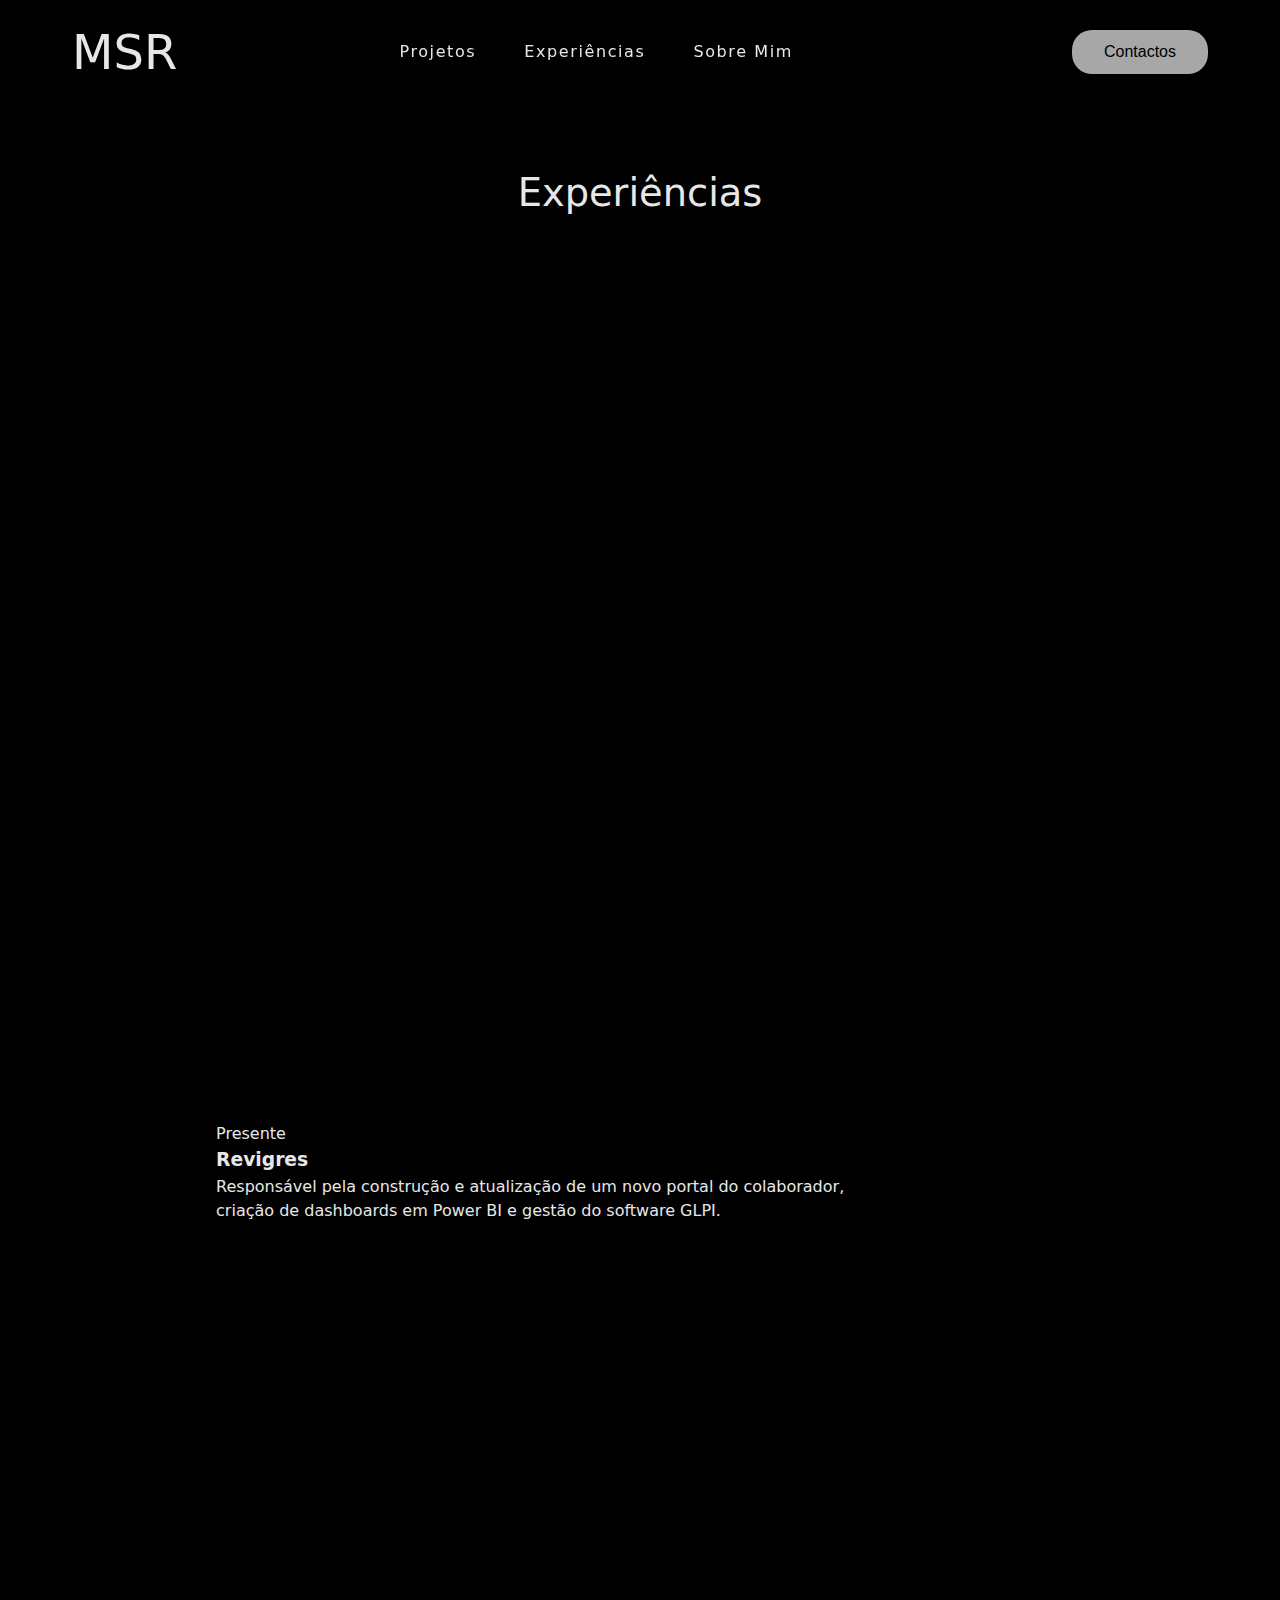
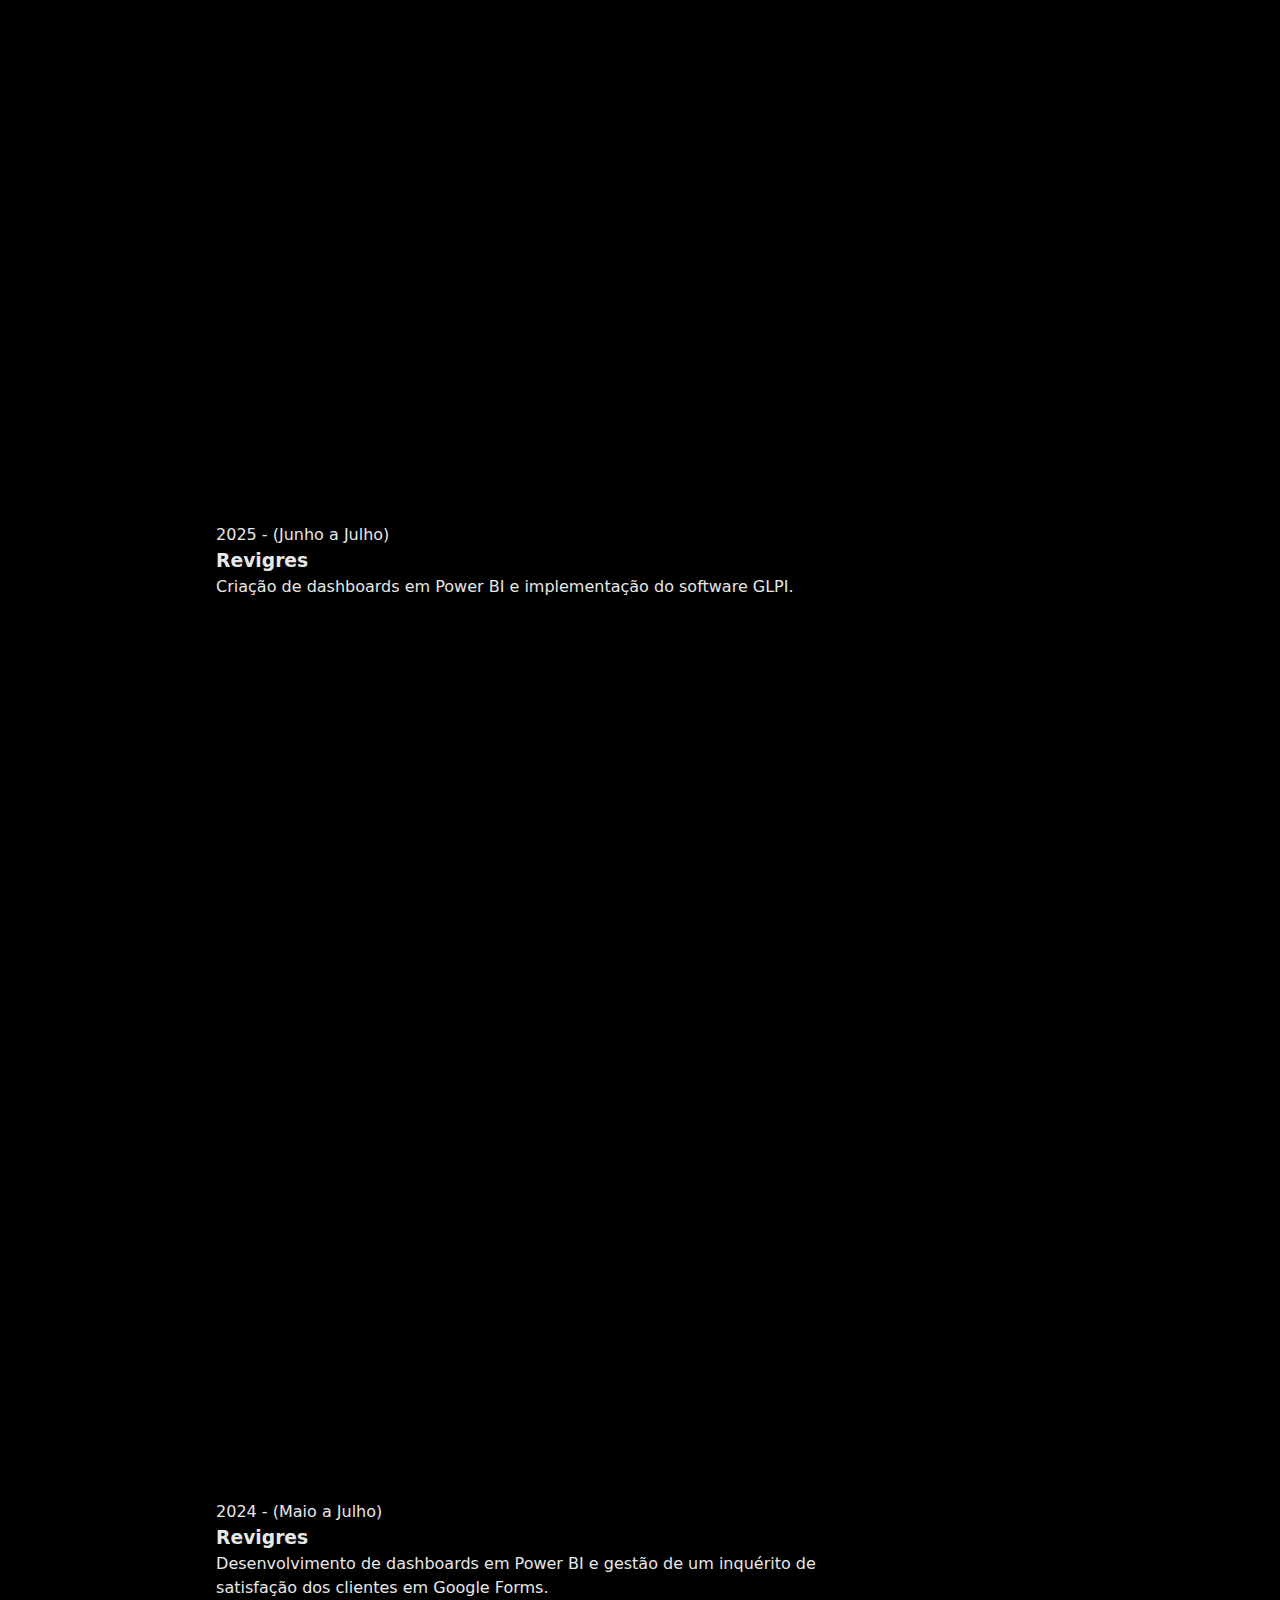
<file: experiencias.html>
<!DOCTYPE html>
<html lang="pt-pt">

<head>
    <meta charset="UTF-8">
    <meta name="viewport" content="width=device-width, initial-scale=1.0">
    <title>Experiências - Matheus Rodrigues</title>
    <link rel="stylesheet" href="css/portifolio.css">
    <link rel="stylesheet" href="css/resposivo.css">
    <link rel="stylesheet" href="https://unpkg.com/aos@next/dist/aos.css" />

    <!-- Script js-->
    <script src="js/btn-menu-mob.js" defer></script>

</head>

<body>  
    <div class="container">
        <div class="container">
        <header>
            <a href="index.html" style="text-decoration: none; color: inherit;"><h1 data-aos="fade-down" data-aos-duration="1500" class="logo">MSR</h1></a>
            <nav class="menu-desktop">
                <a data-aos="fade-down" data-aos-duration="1500" href="">Projetos</a>
                <a data-aos="fade-down" data-aos-duration="2000" href="experiencias.html">Experiências</a>
                <a data-aos="fade-down" data-aos-duration="2000" href="">Sobre Mim</a>

            </nav>

            <button data-aos="fade-down" data-aos-duration="1500" class="btn-signing">Contactos</button>

            <div class="btn-menu-mob" id="btn-menu-mob">
                <div class="line-menumob1"></div>
                <div class="line-menumob2"></div>
            </div>
            <section class="menu-mobile" id="menu-mobile">
                <nav>
                    <ul>
                        <li><a href="index.html">Index</a></li>
                        <li><a href="#">Sobre Mim</a></li>
                        <li><a href="">Contactos</a></li>
                    </ul>
                </nav>
            </section>
        </header>

        <main>
            <section class="experiencias" id="experiencias">
                <div class="interface">
                    <h2 class="exp-title">Experiências</h2>

                    <div class="timeline" id="timeline">

                        <article class="timeline-item" data-year="2024">
                            <div class="content">
                                <div class="meta">
                                    <span class="date">Presente</span>
                                </div>
                                <h3>Revigres</h3>
                                <p>Responsável pela construção e atualização de um novo portal do colaborador, criação de
                                    dashboards em Power BI e gestão do software GLPI.</p>
                            </div>
                        </article>

                        <article class="timeline-item" data-year="2023">
                            <div class="content">
                                <div class="meta">
                                    <span class="date">2025 - (Junho a Julho)</span>
                                </div>
                                <h3>Revigres</h3>
                                <p>Criação de dashboards em Power BI e implementação do software GLPI.</p>
                            </div>
                        </article>

                        <article class="timeline-item" data-year="2022">
                            <div class="content">
                                <div class="meta">
                                    <span class="date">2024 - (Maio a Julho)</span>
                                </div>
                                <h3>Revigres</h3>
                                <p>Desenvolvimento de dashboards em Power BI e gestão de um inquérito de satisfação dos clientes
                                    em Google Forms.</p>
                            </div>
                        </article>

                    </div>
                </div>
            </section>
        </main>
    </div>

    <script src="https://unpkg.com/aos@next/dist/aos.js"></script>
    <script>
        AOS.init({
            once: true,
            duration: 900,
            easing: 'ease-out-cubic'
        });

        (function () {
            if (!('IntersectionObserver' in window)) {
                document.querySelectorAll('.timeline-item').forEach(function (el) {
                    el.classList.add('visible');
                });
                return;
            }

            const items = document.querySelectorAll('.timeline-item');
            const options = {
                root: null,
                rootMargin: '0px 0px -12% 0px',
                threshold: 0.12
            };

            const obs = new IntersectionObserver((entries, observer) => {
                entries.forEach(entry => {
                    if (entry.isIntersecting) {
                        entry.target.classList.add('visible');
                        observer.unobserve(entry.target);
                    }
                });
            }, options);

            items.forEach(item => obs.observe(item));
        })();
    </script>
</body>

</html>
</file>
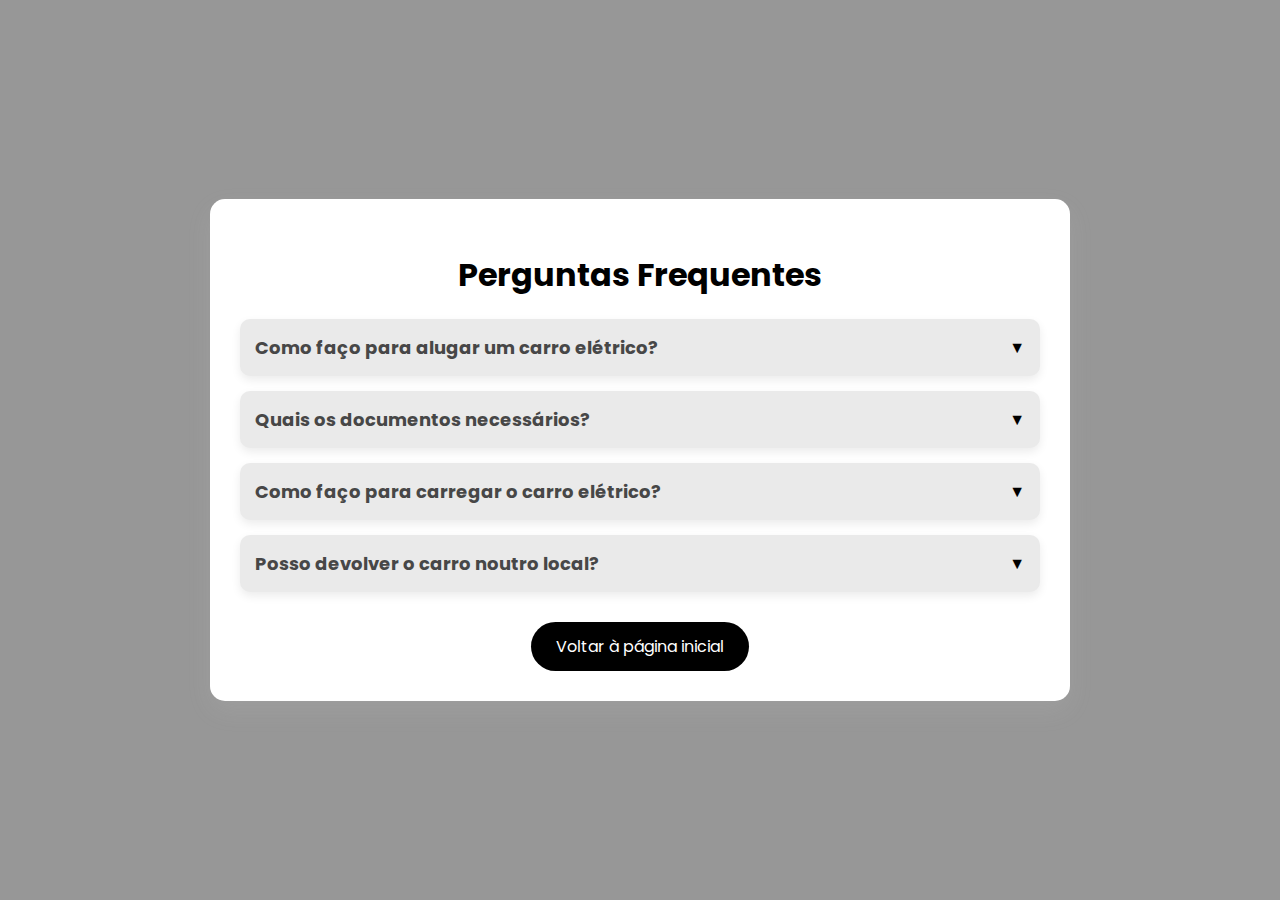
<file: faq.html>
<!DOCTYPE html>
<html lang="pt">

<head>
    <meta charset="UTF-8">
    <meta name="viewport" content="width=device-width, initial-scale=1.0">
    <title>FAQ - Aluguel de Carros Elétricos</title>
    <link href="https://fonts.googleapis.com/css2?family=Poppins:wght@300;400;500&display=swap" rel="stylesheet">
    <style>
        body {
            font-family: 'Poppins', sans-serif;
            background: #5f5f5fa6;
            margin: 0;
            padding: 0;
            display: flex;
            justify-content: center;
            align-items: center;
            height: 100vh;
            color: #333;
        }

        .faq-container {
            background-color: #fff;
            border-radius: 15px;
            padding: 30px;
            box-shadow: 0 10px 25px rgba(216, 216, 216, 0.1);
            width: 90%;
            max-width: 800px;
            animation: fadeIn 0.5s ease-in-out;
        }

        @keyframes fadeIn {
            from { opacity: 0; transform: translateY(-20px); }
            to { opacity: 1; transform: translateY(0); }
        }

        h1 {
            font-size: 32px;
            text-align: center;
            color: #000000;
            margin-bottom: 20px;
        }

        .faq-item {
            margin-bottom: 15px;
            background-color: #eaeaea;
            border-radius: 10px;
            padding: 15px;
            cursor: pointer;
            transition: all 0.3s ease-in-out;
            box-shadow: 0 4px 10px rgba(0, 0, 0, 0.08);
        }

        .faq-item:hover {
            background-color: #dcdcdc;
        }

        .faq-item h2 {
            font-size: 18px;
            margin: 0;
            color: #474747;
            display: flex;
            justify-content: space-between;
            align-items: center;
            transition: color 0.3s;
        }

        .faq-item h2::after {
            content: '\25BC';
            font-size: 16px;
            color: #000;
            transition: transform 0.3s ease-in-out;
        }

        .faq-item.open h2::after {
            transform: rotate(180deg);
        }

        .faq-item p {
            margin-top: 10px;
            font-size: 16px;
            color: #333;
            display: none;
            animation: fadeIn 0.3s ease-in-out;
        }

        .faq-item.open p {
            display: block;
        }

        .back-link {
            text-align: center;
            margin-top: 30px;
        }

        .back-link a {
            background-color: #000;
            color: white;
            text-decoration: none;
            padding: 12px 25px;
            border-radius: 30px;
            font-size: 16px;
            display: inline-block;
            transition: background-color 0.3s;
        }

        .back-link a:hover {
            background-color: #444;
        }

        @media screen and (max-width: 768px) {
            body {
                align-items: flex-start;
                padding: 20px;
                height: auto;
            }
            .faq-container {
                padding: 20px;
            }
            h1 {
                font-size: 28px;
            }
            .faq-item h2 {
                font-size: 16px;
            }
        }
    </style>
</head>

<body>
    <div class="faq-container">
        <h1>Perguntas Frequentes</h1>
    
        <div class="faq-item">
            <h2>Como faço para alugar um carro elétrico?</h2>
            <p>Para alugar um carro elétrico, basta aceder ao nosso site, escolher o modelo desejado, preencher os seus dados e concluir a reserva.</p>
        </div>
    
        <div class="faq-item">
            <h2>Quais os documentos necessários?</h2>
            <p>Vai precisar de uma carta de condução válida, um cartão de crédito e um documento de identidade (BI ou passaporte).</p>
        </div>
    
        <div class="faq-item">
            <h2>Como faço para carregar o carro elétrico?</h2>
            <p>Os carros podem ser carregados em estações públicas ou em casa com um carregador adequado.</p>
        </div>
    
        <div class="faq-item">
            <h2>Posso devolver o carro noutro local?</h2>
            <p>Sim, mas essa opção pode envolver uma taxa adicional, que será informada durante a reserva.</p>
        </div>
    
        <div class="back-link">
            <a href="electric.html">Voltar à página inicial</a>
        </div>
    </div>
    
    <script>
        document.querySelectorAll('.faq-item').forEach(item => {
            item.addEventListener('click', () => {
                item.classList.toggle('open');
            });
        });
    </script>
</body>

</html>
</file>
<file: css/portifolio.css>
* {
    margin: 0;
    padding: 0;
    box-sizing: border-box;
}

body {
    font-family: system-ui, -apple-system, BlinkMacSystemFont, 'Segoe UI', Roboto, Oxygen, Ubuntu, Cantarell, 'Open Sans', 'Helvetica Neue', sans-serif;
    background-color: black;
    color: #e7e7e7;
    min-height: 100vh;
    line-height: 1.5;
}

html {
    scroll-behavior: smooth;
}

.image-gradient {
    position: absolute;
    top: 0;
    right: 0;
    opacity: 0.5;
    z-index: -1;
}

.layer {
    height: 0;
    width: 30rem;
    position: absolute;
    top: 20%;
    right: 0;
    box-shadow: 0 0 700px 15px white;
    rotate: -30deg;
    z-index: -1;
}

.container {
    width: 100%;
    margin: 0 auto;
    padding: 0 2rem;
    position: relative;
    overflow: hidden;
}

/* Header */
header {
    display: flex;
    justify-content: space-between;
    align-items: center;
    padding: 1rem 5rem;
    position: relative;
    z-index: 1000;
}

header h1 {
    margin: 0;
    font-size: 3rem;
    font-weight: 300;
}

nav {
    display: flex;
    align-items: center;
    gap: 3rem;
    margin-left: -5%;
}

nav a {
    font-size: 1rem;
    letter-spacing: 0.1rem;
    transition: color 0.2s ease;
    text-decoration: none;
    color: inherit;
}

nav a:hover {
    color: #a7a7a7;
}

.btn-signing {
    background-color: #a7a7a7;
    color: black;
    padding: 0.8rem 2rem;
    border-radius: 20px;
    border: none;
    font-size: 1rem;
    font-weight: 500;
    transition: background-color 0.2s ease;
    cursor: pointer;
}

.btn-signing:hover {
    background-color: white;
}


/* Main Content*/
main {
    display: flex;
    flex-direction: column;
    justify-content: center;
    min-height: calc(90vh - 6rem);
}

.content {
    max-width: 40rem;
    margin-left: 10%;
    z-index: 999;
}

.tag-box {
    position: relative;
    width: 18rem;
    height: 2.5rem;
    border-radius: 50px;
    background: linear-gradient(to right, #656565, #7f42a7, #6600c5, #5300a0, #757575, #656565);
    background-size: 200%;
    animation: animationGradient 2.5s linear infinite;
    box-shadow: 0 0 15px rgba(255, 255, 255, 0.3);
}

@keyframes animationGradient {
    to {
        background-position: 200%;
    }
}

.tag-box .tag {
    position: absolute;
    inset: 3px 3px 3px 3px;
    background-color: black;
    border-radius: 50px;
    display: flex;
    align-items: center;
    justify-content: center;
    transition: 0.5s ease;
    cursor: pointer;
}

.tag-box .tag:hover {
    color: #5300a0;
}

.content h1 {
    font-size: 4rem;
    font-weight: 600;
    letter-spacing: 0.1rem;
    margin: 2rem 0;
    line-height: 1.2;
    text-shadow: 0 0 10px rgb(128, 128, 128, 0.418);
}

.description {
    font-size: 1.2rem;
    letter-spacing: 0.05em;
    max-width: 35rem;
    color: gray;
}

.buttons {
    display: flex;
    gap: 1rem;
    margin-top: 3rem;
}

.btn-get-started {
    text-decoration: none;
    border: 1px solid #2a2a2a;
    padding: 0.7rem 1.2rem;
    border-radius: 50px;
    font-size: 1.2rem;
    font-weight: 600;
    letter-spacing: 0.1em;
    transition: background-color 0.2s ease;
}

.btn-get-started:hover {
    background-color: #1a1a1a;
}

.btn-signing-main {
    text-decoration: none;
    background-color: lightgray;
    color: black;
    padding: 0.6rem 2.5rem;
    border-radius: 50px;
    font-size: 1.2rem;
    font-weight: 600;
    letter-spacing: 0.1em;
    transition: background-color 0.2s ease;
}

.btn-signing-main:hover {
    background-color: gray;
}

.robot-3d {
    position: absolute;
    top: 0;
    right: -20%;
    height: 100vh;
    max-height: 800px; 
    transition: opacity 0.3s ease, transform 0.3s ease;
}

/* Tablet responsive */
@media (max-width: 1300px) {
    header {
        padding: 1rem 0.5rem;
    }

    .content {
        margin-top: 85%;
    }

    .robot-3d {
        scale: 0.7;
        top: -20%;
        right: 2%;
    }
}

/* Mobile responsive */
@media (max-width: 768px) {
    header {
        padding: 1rem 0.1rem;
    }

    .menu-desktop{
        display: none;
    }
    
    header h1 {
        font-size: 2rem;
    }

    .btn-signing {
        padding: 0.6rem 1.5rem;
    }

    .content {
        margin-top: 5rem;
    }

    .robot-3d {
        display: none;
    }

    .content {
        max-width: 30rem;
        margin-left: 10%;
    }

    .tag-box {
        width: 12rem;
    }

    .content h1 {
        font-size: 2.5rem;
    }

    .description {
        font-size: 1rem;
    }

    .btn-get-started {
        font-size: 0.8rem;
        padding: 0.8rem 1.2rem;
    }

    .btn-signing-main {
        font-size: 0.8rem;
        padding: 0.8rem 2rem;
    }
}

/* Estilo do Botão do Menu Mobile */
header .btn-menu-mob {
    display: none;
    position: relative;
    z-index: 10000;
}

header .btn-menu-mob div {
    background-color: #fff;
    height: 3px;
    margin: 10px 0;
    transition: .2s;
}

header .btn-menu-mob .line-menumob1 {
    width: 30px;
}

header .btn-menu-mob .line-menumob2 {
    width: 20px;
}

header.rolar .btn-menu-mob div {
    background-color: #000;
}

header .btn-menu-mob .line-menumob1.ativo1 {
    transform: rotate(45deg) translate(30%);
    background-color: #fff;
}

header .btn-menu-mob .line-menumob2.ativo2 {
    transform: rotate(-45deg) translate(30%);
    width: 30px;
    background-color: #fff;
}

/* Estilo do Menu Mobile */
/* Menu Mobile */
/* Estilo do Menu Mobile */
header .menu-mobile {
    position: fixed;
    top: 0;
    right: 0;
    width: 100%;
    height: 100vh;
    display: flex;
    flex-direction: column;
    align-items: center;
    justify-content: center;
    text-align: center;
    background-color: rgba(0, 0, 0, 0.95); /* fundo escuro quase preto */
    
    /* Antes estava width/height 0, agora usamos opacity e pointer-events */
    opacity: 0;
    pointer-events: none;
    transition: opacity 0.3s ease;
    z-index: 9999;
}

/* Quando o menu estiver aberto */
header .menu-mobile.abrir {
    opacity: 1;
    pointer-events: all;
}

/* Lista de links dentro do menu mobile */
header .menu-mobile nav ul {
    list-style: none;
    display: flex;
    flex-direction: column;
    gap: 2rem;
    padding: 0;
}

header .menu-mobile nav a {
    font-size: 2rem;
    text-decoration: none;
    color: #fff;
    transition: color 0.2s ease;
}

header .menu-mobile nav a:hover {
    color: #a7a7a7;
}


/* Vantagens */

.interface {
    max-width: 1280px;
    margin: 0 auto;
    padding: 0 4%;
}

section.vantagens {
    padding: 80px 0;
    background: linear-gradient(to bottom, rgba(0, 0, 0, 1) 0%, #1a1a1a 100%);
    color: #e7e7e7;
}

.vantagens .itens-container {
    display: flex;
    align-items: center;
    justify-content: space-between;
    gap: 10%;
    margin-bottom: 80px;
    padding: 20px 0;
    border-bottom: 1px solid #222;
}

.vantagens .itens-container .img-itens img {
    max-width: 500px;
    width: 100%;
    border-radius: 15px;
    box-shadow: 0px 10px 30px rgba(0, 0, 0, 0.5);
    transition: transform 0.4s ease-in-out, box-shadow 0.4s ease-in-out;
}

.vantagens .itens-container .img-itens img:hover {
    transform: scale(1.1);
}

.vantagens .itens-container .txt-itens h3 {
    font-size: 3em;
    line-height: 50px;
    margin-bottom: 20px;
}

.vantagens .itens-container .txt-itens h3 span {
    font-weight: 300;
}

/* EXPERIÊNCIAS*/
section.experiencias {
    padding: 60px 0;
    background: black;
}

.exp-title {
    text-align: center;
    font-size: 2.4rem;
    margin-bottom: 48px;
    font-weight: 500;
    color: #e7e7e7;
}

.timeline-light {
  position: relative;
  max-width: 800px;
  margin: 0 auto;
  padding-left: 20px;
  border-left: 2px solid #6e3fa8;
}

.timeline-item-light {
  position: relative;
  margin-bottom: 40px;
}

.timeline-dot {
  position: absolute;
  left: -9px;
  top: 0;
  width: 16px;
  height: 16px;
  background-color: #8b4bb9;
  border-radius: 50%;
}

.timeline-content {
  padding: 4px 12px;
}

.timeline-content .date {
  font-size: 0.85rem;
  color: #bdbdbd;
}

.timeline-content h3 {
  margin: 4px 0;
  font-size: 1.2rem;
  color: #e7e7e7;
}

.timeline-content p {
  font-size: 1rem;
  line-height: 1.4;
  color: #bfbfbf;
}

/* Responsivo */
@media (max-width: 768px) {
  .timeline-light {
    padding-left: 12px;
  }
  .timeline-dot {
    left: -8px;
  }
}

/* SECTION SOBRE MIM */
.sobre-mim {
    padding: 100px 0;
    width: 100%;
}

.sobre-container {
    max-width: 1200px;
    margin: 0 auto;
    padding: 0 40px;

    display: flex;
    align-items: center;
    justify-content: space-between;
    gap: 60px;
}

.sobre-texto {
    flex: 1;
}

.sobre-texto h2 {
    font-size: 2.5rem;
    margin-bottom: 20px;
}

.sobre-texto p {
    font-size: 1rem;
    line-height: 1.6;
    margin-bottom: 15px;
    opacity: 0.9;
}

.sobre-imagem {
    flex: 1;
    display: flex;
    justify-content: center;
}

.sobre-imagem img {
    width: 280px;
    height: 280px;
    object-fit: cover;
    border-radius: 50%;
    border: 4px solid rgba(255, 255, 255, 0.15);
    box-shadow: 0 0 30px rgba(167, 167, 167, 0.25);
}


@media (max-width: 768px) {
    .sobre-mim {
        padding: 60px 0;
    }

    .sobre-container {
        flex-direction: column;
        padding: 0 20px;
        gap: 40px;
    }

    .sobre-texto {
        text-align: center;
    }

    .sobre-texto h2 {
        font-size: 2rem;
    }

    .sobre-texto p {
        font-size: 0.95rem;
    }

    .sobre-imagem img {
        max-width: 260px;
    }
}

.projetos {
    padding: 80px 0;
    background: #000000;
    color: #e7e7e7;
}

.projetos-container {
    display: flex;
    flex-wrap: wrap;
    gap: 4%;
    justify-content: space-between;
}

.projeto-item {
    flex: 1 1 48%;
    background: #121212;
    border-radius: 12px;
    padding: 20px;
    border: 1px solid rgba(255, 255, 255, 0.05);
    transition: transform 0.3s ease;
}

.projeto-item:hover {
    transform: translateY(-5px);
}

.projeto-imagem img {
    width: 100%;
    border-radius: 8px;
    object-fit: cover;
    margin-bottom: 15px;
}

.projeto-conteudo h3 {
    font-size: 1.5rem;
    margin-bottom: 10px;
}

.projeto-conteudo p {
    font-size: 1rem;
    margin-bottom: 15px;
    color: #bfbfbf;
}

.projeto-conteudo .btn-get-started {
    text-decoration: none;
    padding: 0.6rem 1.5rem;
    border-radius: 50px;
    background-color: #a7a7a7;
    color: black;
    font-weight: 600;
    transition: background-color 0.2s ease;
}

.projeto-conteudo .btn-get-started:hover {
    background-color: #fff;
}

@media (max-width: 768px) {
    .projetos-container {
        flex-direction: column;
        gap: 2rem;
    }
}

.modal-contactos {
    position: fixed;
    top: 0;
    left: 0;
    width: 100%;
    height: 100%;
    background-color: rgba(0, 0, 0, 0.8); 
    display: flex;
    justify-content: center;
    align-items: center;
    z-index: 1000;
    opacity: 0;
    visibility: hidden;
    transition: opacity 0.3s ease, visibility 0.3s ease;
}

.modal-contactos.is-visible {
    opacity: 1;
    visibility: visible;
}

.modal-content {
    background-color: #1a1a2e;
    color: white;
    padding: 30px;
    border-radius: 12px;
    max-width: 400px;
    width: 90%;
    box-shadow: 0 10px 30px rgba(0, 0, 0, 0.5);
    position: relative;
    transform: translateY(-50px);
    transition: transform 0.3s ease;
}

.modal-contactos.is-visible .modal-content {
    transform: translateY(0);
}

.close-button {
    position: absolute;
    top: 15px;
    right: 15px;
    background: none;
    border: none;
    font-size: 28px;
    color: #fff;
    cursor: pointer;
    line-height: 1;
    padding: 0;
    transition: color 0.2s ease;
}

.close-button:hover {
    color: #99ccff; 
}

.modal-content h2 {
    margin-top: 0;
    margin-bottom: 20px;
    font-size: 1.8em;
    border-bottom: 2px solid #334466; 
    padding-bottom: 10px;
}

.contact-info p {
    margin: 10px 0;
    font-size: 1em;
}

.contact-info strong {
    color: #99ccff;
}

.contact-info a {
    color: #99ccff;
    text-decoration: none;
    transition: color 0.2s ease;
}

.contact-info a:hover {
    text-decoration: underline;
    color: #cceeff;
}
</file>
<file: css/resposivo.css>
@media screen and (max-width: 900px){
    header .menu-desktop, header .btn-contato{
        display: none;
    }

    header .btn-menu-mob{
        display: block;
    }
}

@media screen and (max-width: 878px){
    /*Responsivo da her*/
    .hero-site .txt-inicial h1{
        font-size: 2.6em;
        line-height: 45px;
    }
    
    .hero-site .txt-inicial p{
        font-size: 14px;
    }
    
    .hero-site .txt-inicial p span{
        display: inline;
    }
    
    .hero-site button{
        font-size: 18px;
    }

    /*Responsivo vantagen*/
    .vantagens .itens-container{
        flex-direction: column;
    }
    
    .vantagens .itens-container .img-itens img{
        width: 100%;

    }

    .vantagens .itens-container .txt-itens p{
        margin-bottom: 20px;
    }

    .vantagens .itens-container .item-1{
        order: 1;
    }

    .vantagens .itens-container .item-2{
        order: 0;
    }

    /*responsivo contato*/
    .txt-contato, .icons-contato{
        display: block;
        width: 100%;
    }
    
    .contato .txt-contato h3{
        font-size: 2em;
        line-height: 40px;
    }

    .contato .txt-contato p{
        margin-bottom: 20px;
    }
    
    .contato .icons-contato button{
        width: 100%;
    }
    
    /*Responsivo carros*/
    .carros h3{
        font-size: 2.2em;
        line-height: 40px;
        font-weight: 200;
    }
    
    .carros p{
        margin: 20px 0;
        font-size: 16px;
    }

    /*Responsivo Footer*/
    footer .middle-footer a{
        color: #fff;
        margin: 15px 0;
        display: block;
    }
    
    footer .bottom-footer p{
        color: #fff;
        margin-top: 10px;
        font-size: 14px;
    }
}
</file>
